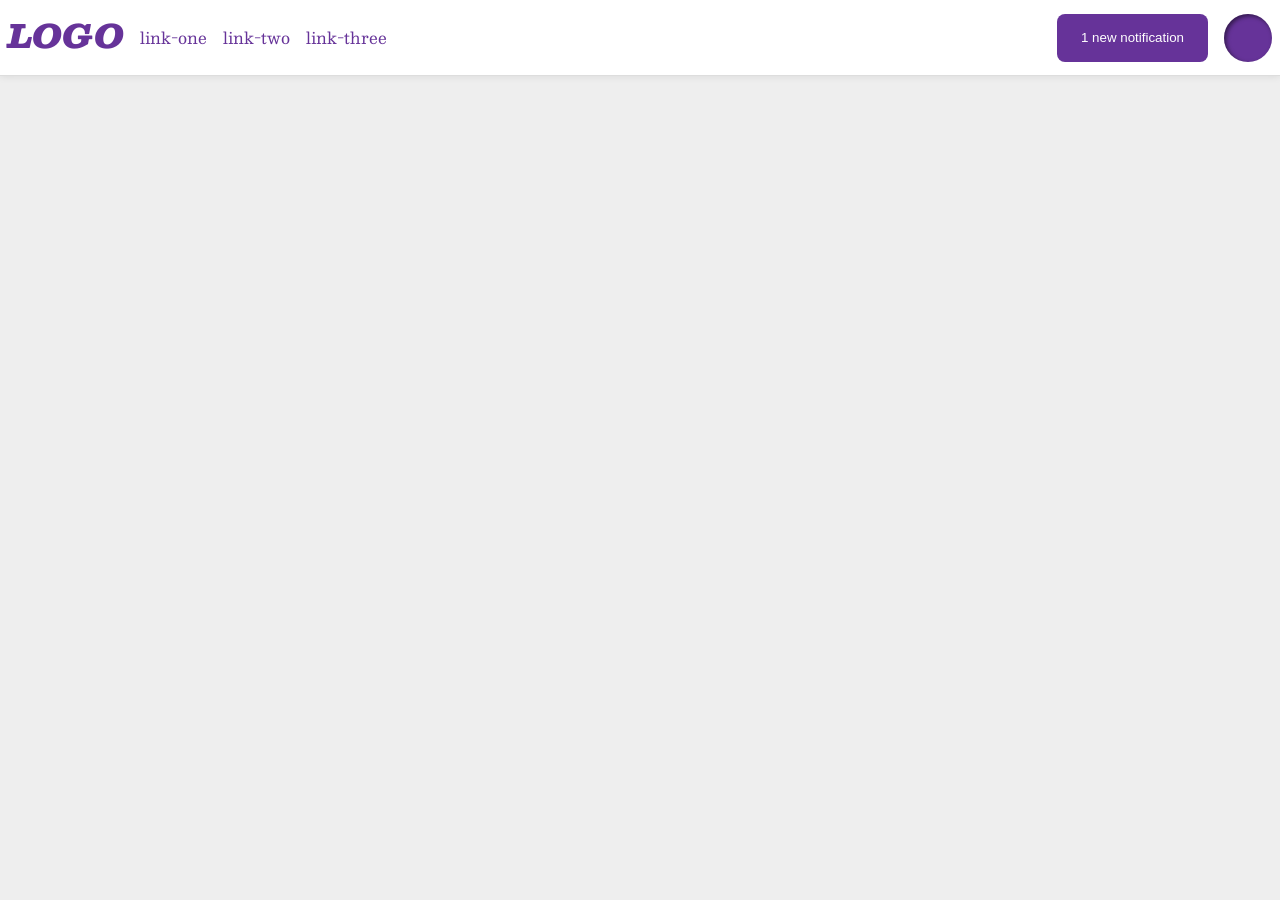
<file: foundations/flex/03-flex-header-2/index.html>
<!DOCTYPE html>
<html lang="en">
  <head>
    <meta charset="UTF-8">
    <meta http-equiv="X-UA-Compatible" content="IE=edge">
    <meta name="viewport" content="width=device-width, initial-scale=1.0">
    <title>Flex Header 2</title>
    <link rel="stylesheet" href="style.css">
  </head>
  <body>
    <div class="header">
      <div class="left-side">
        <div class="logo">
          LOGO
        </div>
        <ul class="links">
          <li><a href="https://google.com">link-one</a></li>
          <li><a href="https://google.com">link-two</a></li>
          <li><a href="https://google.com">link-three</a></li>
        </ul>
      </div>
      <div class="right-side">
          <button class="notifications">
          1 new notification
        </button>
        <div class="profile-image"></div>
      </div>
    </div>
  </body>
</html>
</file>
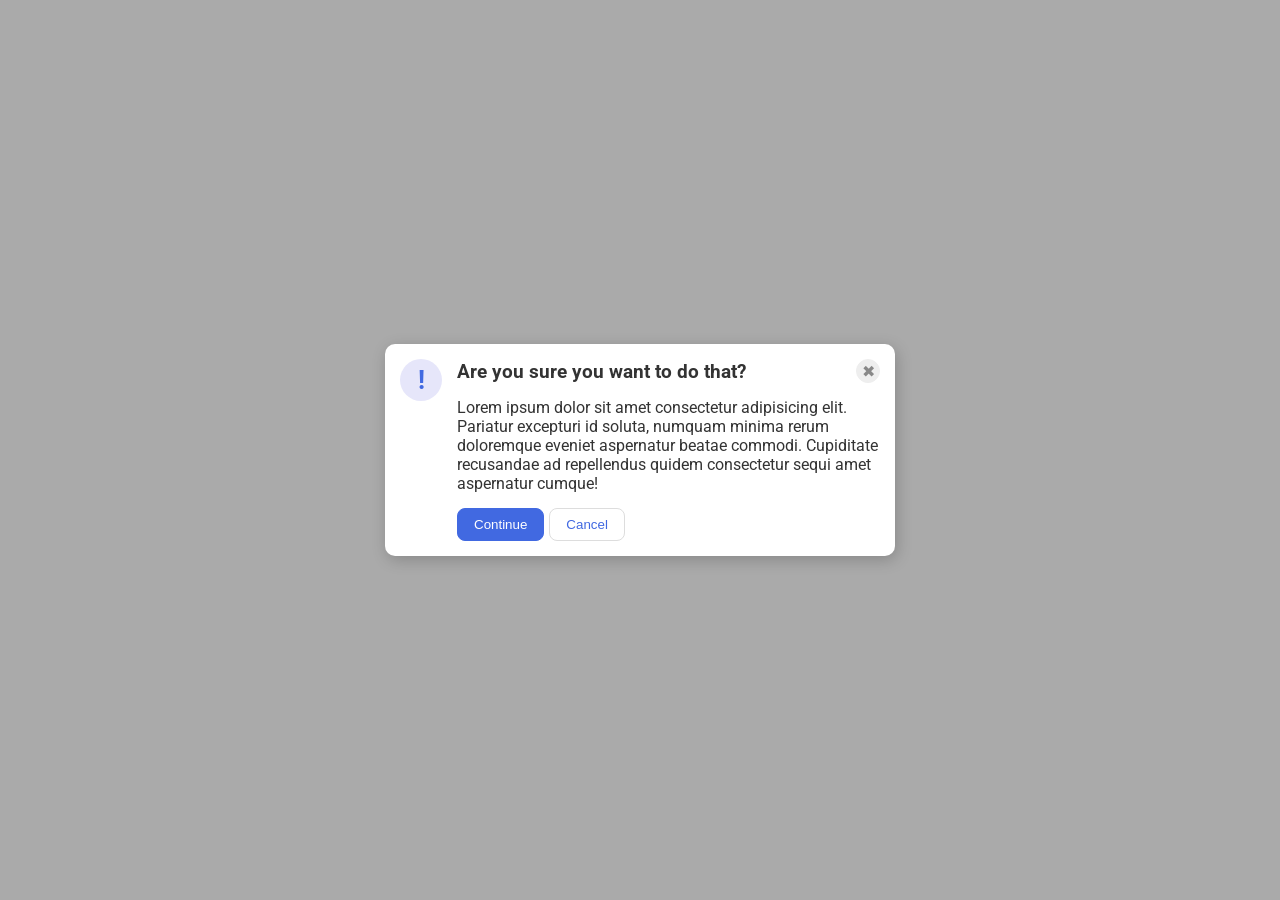
<file: foundations/flex/05-flex-modal/index.html>
<!DOCTYPE html>
<html lang="en">
  <head>
    <meta charset="UTF-8">
    <meta http-equiv="X-UA-Compatible" content="IE=edge">
    <meta name="viewport" content="width=device-width, initial-scale=1.0">
    <link rel="stylesheet" href="style.css">
    <title>Modal</title>
  </head>
  <body>
    <div class="modal">
      <div class="left">
        <div class="icon">!</div>
      </div>
      <div class="right">
        <div class="right-top">
          <div class="header">Are you sure you want to do that?</div>
          <button class="close-button">✖</button>
        </div>
        <div class="text">Lorem ipsum dolor sit amet consectetur adipisicing elit. Pariatur excepturi id soluta, numquam minima rerum doloremque eveniet aspernatur beatae commodi. Cupiditate recusandae ad repellendus quidem consectetur sequi amet aspernatur cumque!</div>
        <div class="right-buttons">
          <button class="continue">Continue</button>
          <button class="cancel">Cancel</button>
        </div>
      </div>
    </div>
  </body>
</html>
</file>
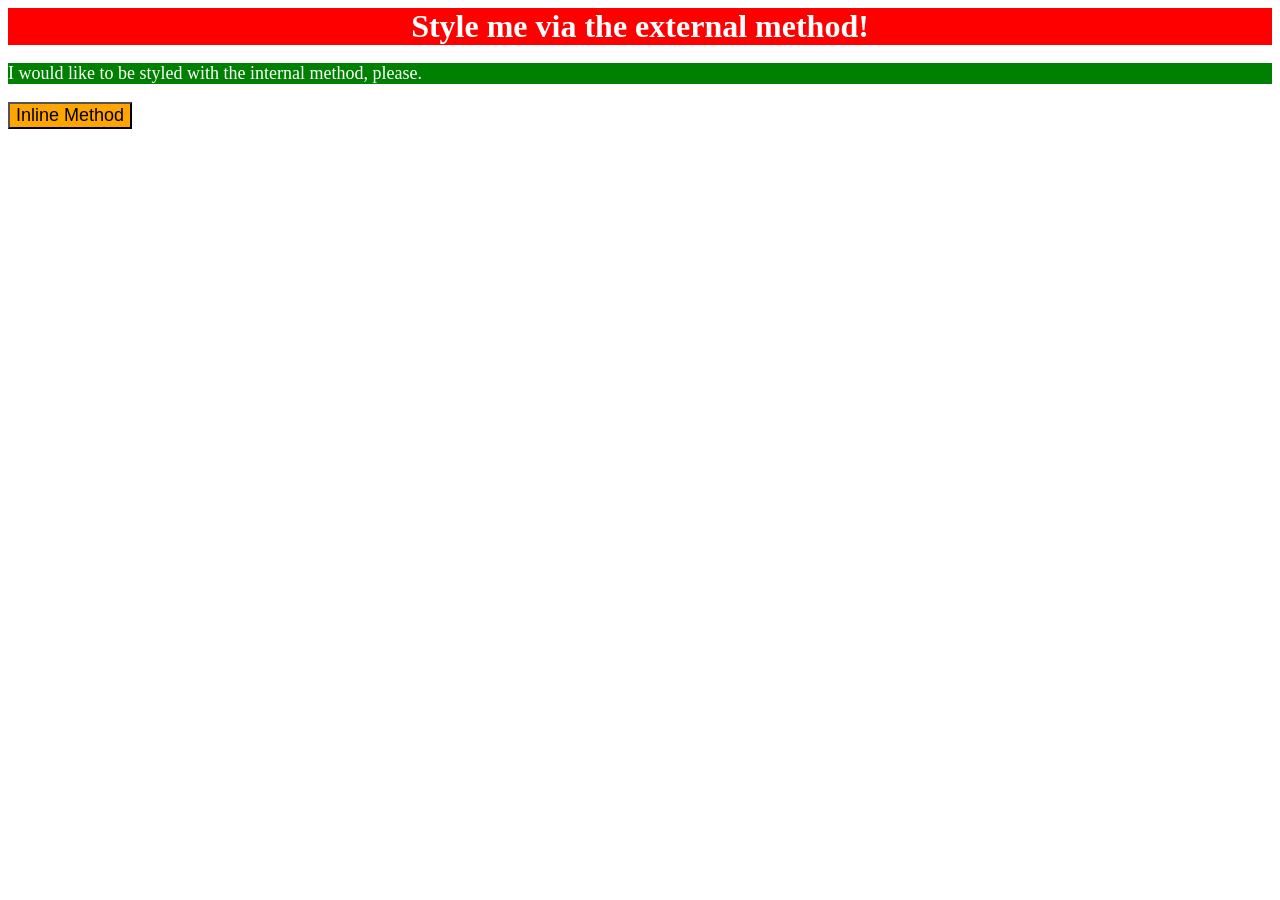
<file: foundations/intro-to-css/01-css-methods/index.html>
<!DOCTYPE html>
<html lang="en">
  <head>
    <style>
      p {
        background-color: green;
        color: white;
        font-size: 18px;
      }
    </style>
    <link rel="stylesheet" href="styles.css">
    <meta charset="UTF-8">
    <meta http-equiv="X-UA-Compatible" content="IE=edge">
    <meta name="viewport" content="width=device-width, initial-scale=1.0">
    <title>Methods for Adding CSS</title>
  </head>
  <body>
    <div>Style me via the external method!</div>
    <p>I would like to be styled with the internal method, please.</p>
    <button style="background-color: orange; font-size: 18px;">Inline Method</button>
  </body>
</html>
</file>
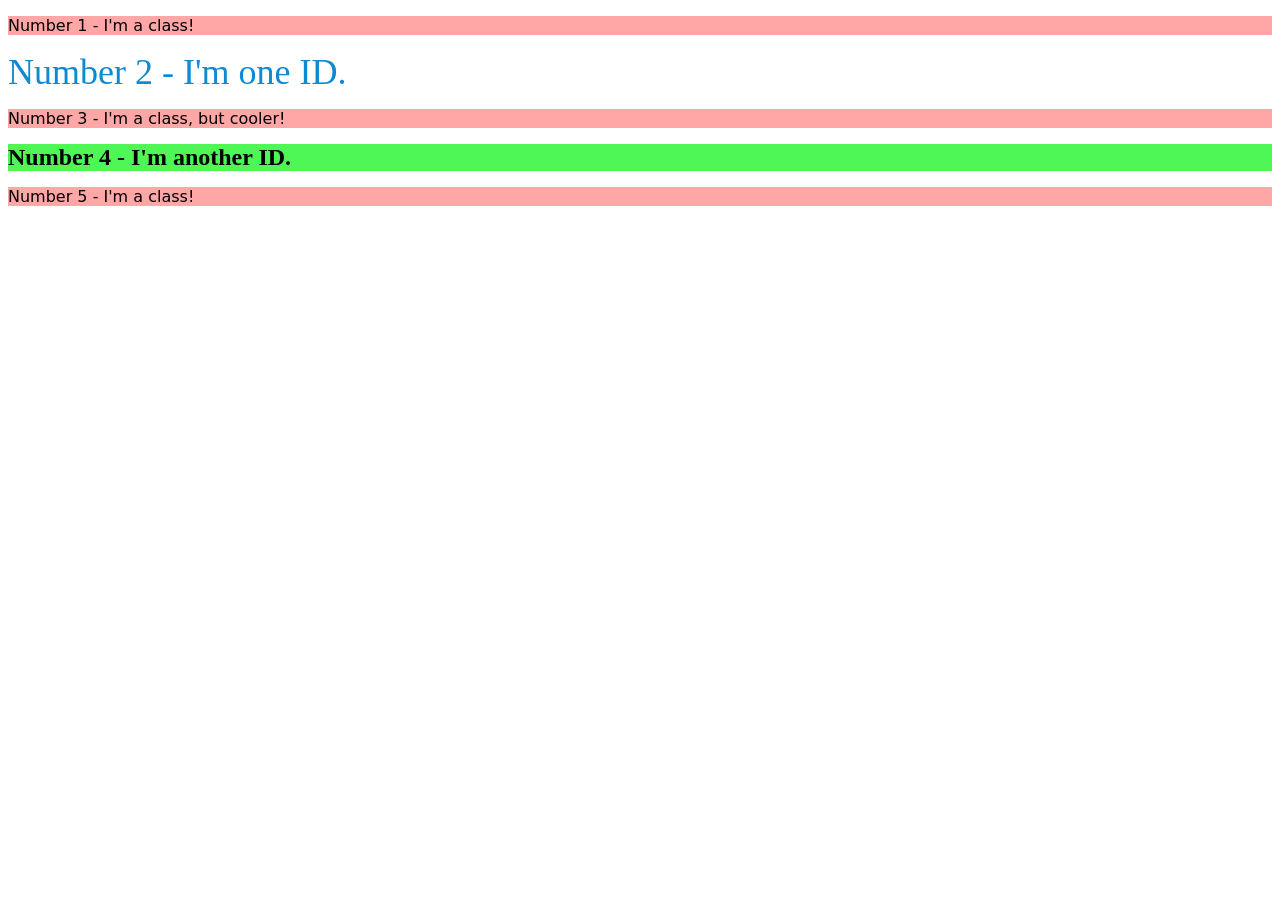
<file: foundations/intro-to-css/02-class-id-selectors/index.html>
<!DOCTYPE html>
<html lang="en">
  <head>
    <meta charset="UTF-8">
    <meta http-equiv="X-UA-Compatible" content="IE=edge">
    <meta name="viewport" content="width=device-width, initial-scale=1.0">
    <title>Class and ID Selectors</title>
    <link rel="stylesheet" href="style.css">
  </head>
  <body>
    <p class="pclass">Number 1 - I'm a class!</p>
    <div id="second">Number 2 - I'm one ID.</div>
    <p class="pclass third">Number 3 - I'm a class, but cooler!</p>
    <div id="fourth">Number 4 - I'm another ID.</div>
    <p class="pclass">Number 5 - I'm a class!</p>
  </body>
</html>
</file>
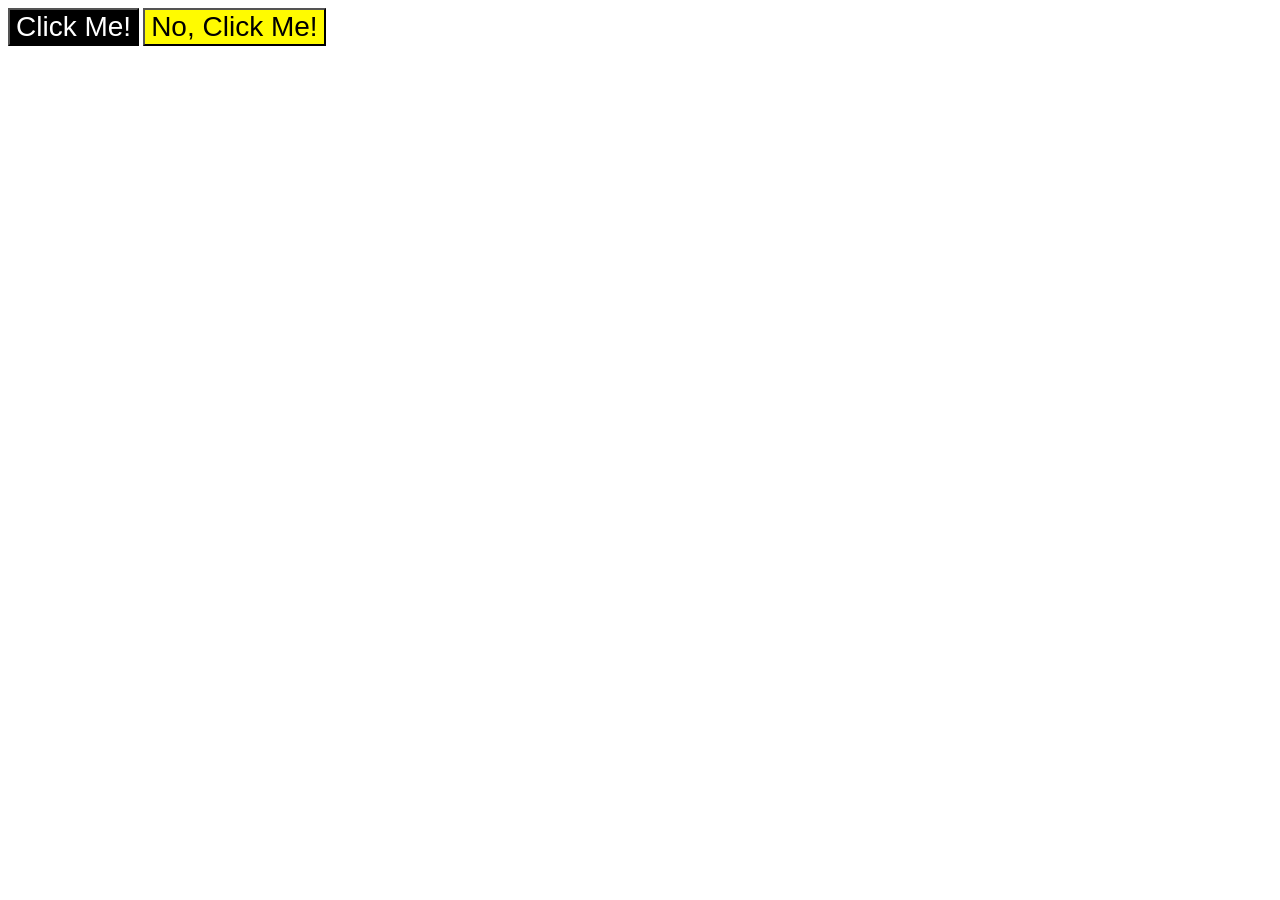
<file: foundations/intro-to-css/03-grouping-selectors/index.html>
<!DOCTYPE html>
<html lang="en">
  <head>
    <meta charset="UTF-8">
    <meta http-equiv="X-UA-Compatible" content="IE=edge">
    <meta name="viewport" content="width=device-width, initial-scale=1.0">
    <title>Grouping Selectors</title>
    <link rel="stylesheet" href="style.css">
  </head>
  <body>
    <button class="first">Click Me!</button>
    <button class="second">No, Click Me!</button>
  </body>
</html>
</file>
<file: foundations/flex/03-flex-header-2/style.css>
/* this is some magical font-importing.  
you'll learn about it later. */
@import url('https://fonts.googleapis.com/css2?family=Besley:ital,wght@0,400;1,900&display=swap');

body {
  margin: 0;
  background: #eee;
  font-family: Besley, serif;
}

.header {
  background: white;
  border-bottom: 1px solid #ddd;
  box-shadow: 0 0 8px rgba(0,0,0,.1);
  display: flex;
  align-items: center;
  justify-content: space-between;
  padding: 8px;
}

.profile-image {
  background: rebeccapurple;
  box-shadow: inset 2px 2px 4px rgba(0,0,0,.5);
  border-radius: 50%;
  width: 48px;
  height: 48px;
}

.logo {
  color: rebeccapurple;
  font-size: 32px;
  font-weight: 900;
  font-style: italic;
}

button {
  border: none;
  border-radius: 8px;
  background: rebeccapurple;
  color: white;
  padding: 8px 24px;
}

a {
  /* this removes the line under our links */
  text-decoration: none;
  color: rebeccapurple;
}

ul {
  list-style-type: none;
  display: flex;
  gap: 16px;
  padding: 0px;
}

.left-side,
.right-side {
  display: flex;
  gap: 16px;
}
</file>
<file: foundations/flex/05-flex-modal/style.css>
@import url('https://fonts.googleapis.com/css2?family=Roboto:wght@400;700&display=swap');

html, body {
  height: 100%;
}

body {
  font-family: Roboto, sans-serif;
  margin: 0;
  background: #aaa;
  color: #333;
  /* I'll give you this one for free lol */
  display: flex;
  align-items: center;
  justify-content: center;
}

.modal {
  background: white;
  width: 480px;
  border-radius: 10px;
  box-shadow: 2px 4px 16px rgba(0,0,0,.2);
  display: flex;
  gap: 15px;
  padding: 15px;
}

.icon {
  color: royalblue;
  font-size: 26px;
  font-weight: 700;
  background: lavender;
  width: 42px;
  height: 42px;
  border-radius: 50%;
  display: flex;
  align-items: center;
  justify-content: center;
}

.close-button {
  background: #eee;
  border-radius: 50%;
  color: #888;
  font-weight: 400;
  font-size: 16px;
  height: 24px;
  width: 24px;
  display: flex;
  align-items: center;
  justify-content: center;
  border: 1px solid #eee;
  padding: 0;
}

button {
  cursor: pointer;
  padding: 8px 16px;
  border-radius: 8px;
}

button.continue {
  background: royalblue;
  border: 1px solid royalblue;
  color: white;
}

button.cancel {
  background: white;
  border: 1px solid #ddd;
  color: royalblue;
}

.right-top {
  display: flex;
  justify-content: space-between;
  align-items: center;
  gap: 15px;
}

.right {
  display: flex;
  flex-direction: column;
  gap: 15px;
}

.right-buttons {
  display: flex;
  justify-content: flex-start;
  gap: 5px;
}

.header {
  font-weight: bold;
  font-size: larger;
}
</file>
<file: foundations/intro-to-css/01-css-methods/styles.css>
div {
    color: white;
    background-color: red;
    font-size: 32px;
    text-align: center;
    font-weight: bold;
}
</file>
<file: foundations/intro-to-css/02-class-id-selectors/style.css>
/* Add CSS Styling */
.pclass {
    background-color: rgb(255, 167, 167);
    color: black;
    font-family: Verdana, DejaVu Sans, sans-serif;
}

#second {
    color: rgb(15, 138, 209);
    font-size: 36px
}

.plcass.third {
    font-size: 24px;
}

#fourth {
    background-color: rgb(78, 247, 86);
    font-weight: bold;
    font-size: 24px;
}
</file>
<file: foundations/intro-to-css/03-grouping-selectors/style.css>
/* Add CSS Styling */
.first, 
.second {
    font-size: 28px;
    font-family: Helvetica, Timews New Roman, sans-serif;
}

.first {
    color:hsl(0, 0%, 100%);
    background-color: hsl(0, 0%, 0%);
}

.second {
    color: #000000;
    background-color: #fffb00;
}
</file>
